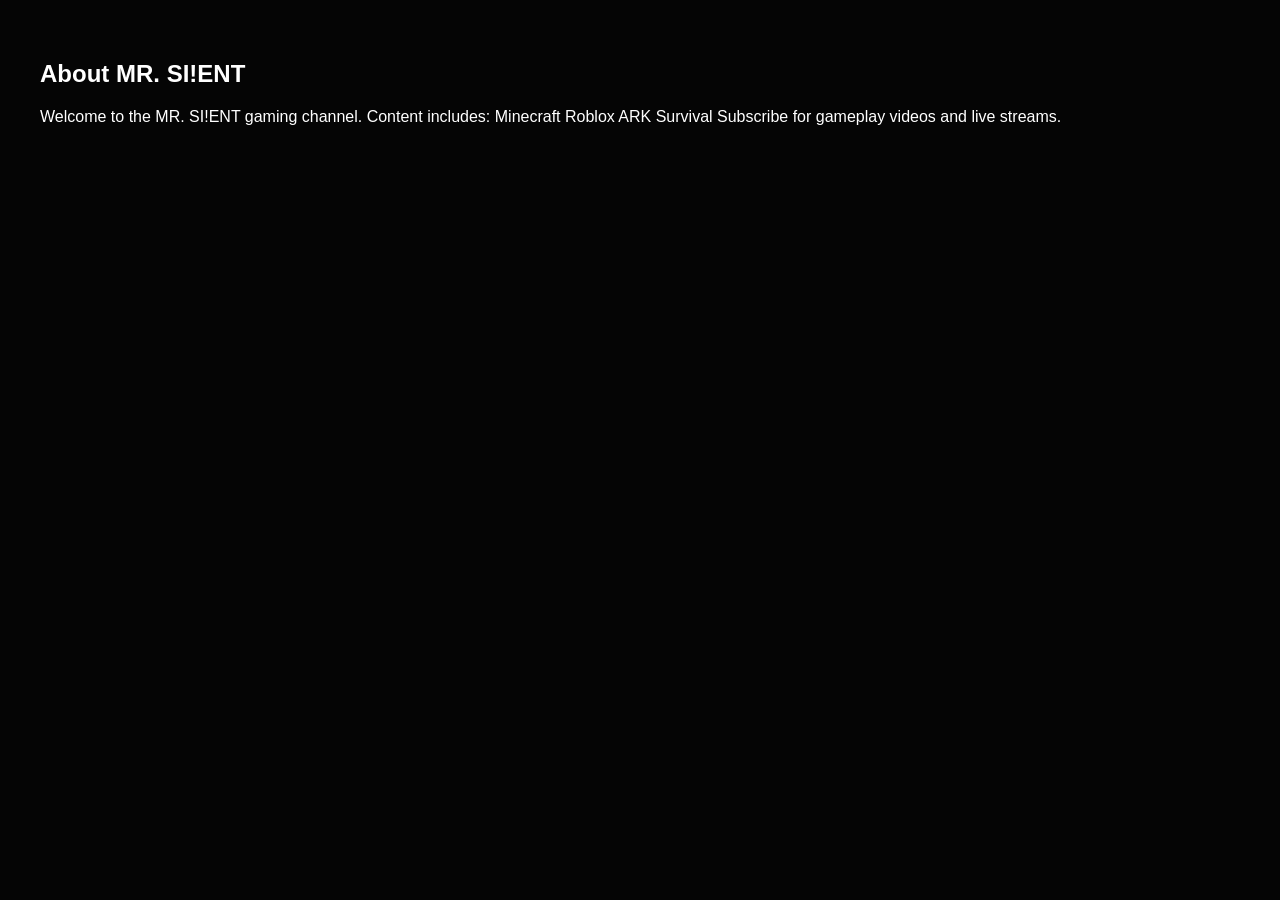
<file: about.html>
<!DOCTYPE html>
<html>

<head>

<title>About</title>

<link rel="stylesheet" href="css/style.css">

</head>

<body>

<div class="content">

<h2>About MR. SI!ENT</h2>

<p>

Welcome to the MR. SI!ENT gaming channel.

Content includes:

Minecraft  
Roblox  
ARK Survival  

Subscribe for gameplay videos and live streams.

</p>

</div>

</body>

</html>
</file>
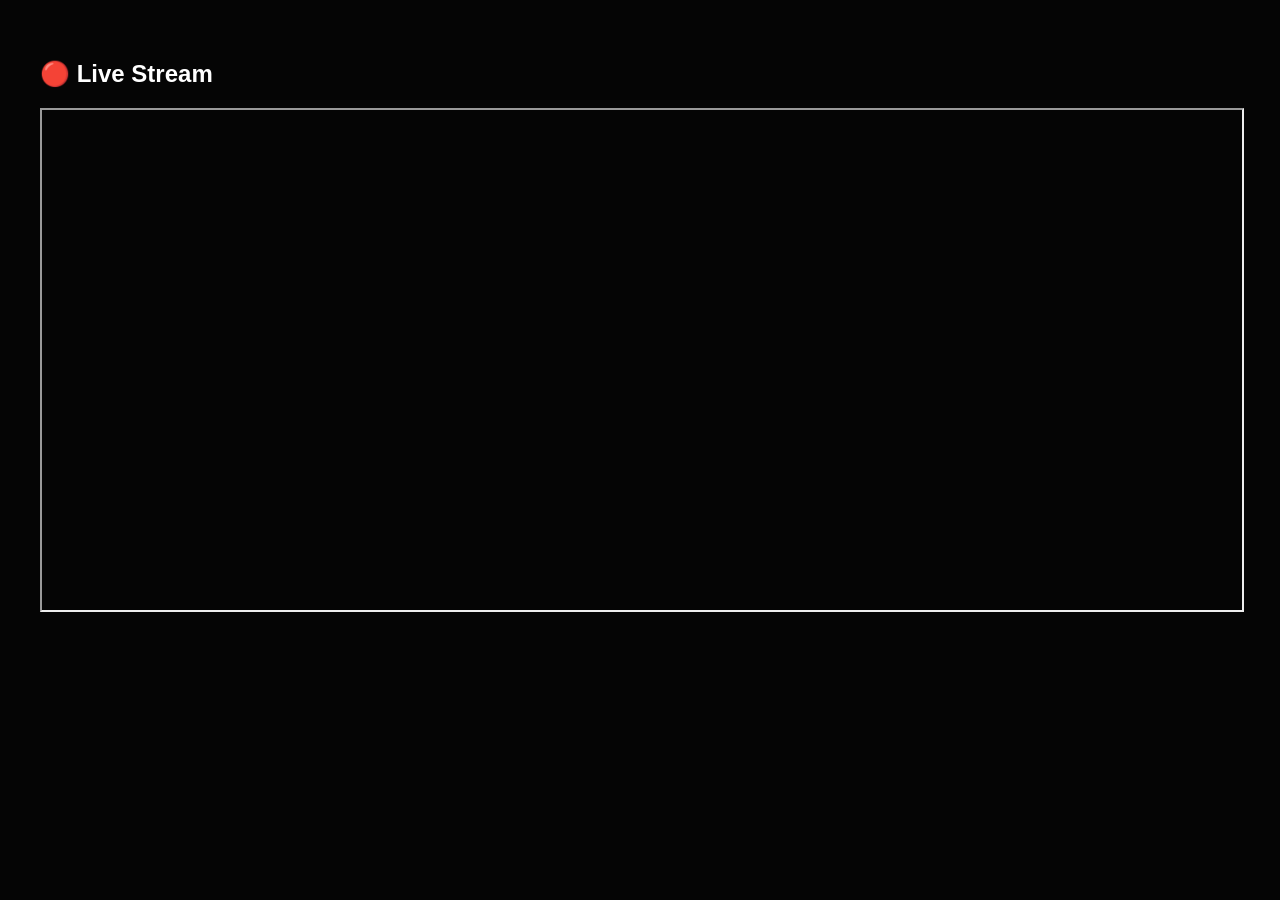
<file: live.html>
<!DOCTYPE html>
<html>

<head>

<title>Live</title>

<link rel="stylesheet" href="css/style.css">

</head>

<body>

<div class="content">

<h2>🔴 Live Stream</h2>

<iframe
width="100%"
height="500"
src="https://www.youtube.com/embed/live_stream?channel=UCKQ_q75TKeAcYXYeu0uaWlQ">
</iframe>

</div>

</body>

</html>
</file>
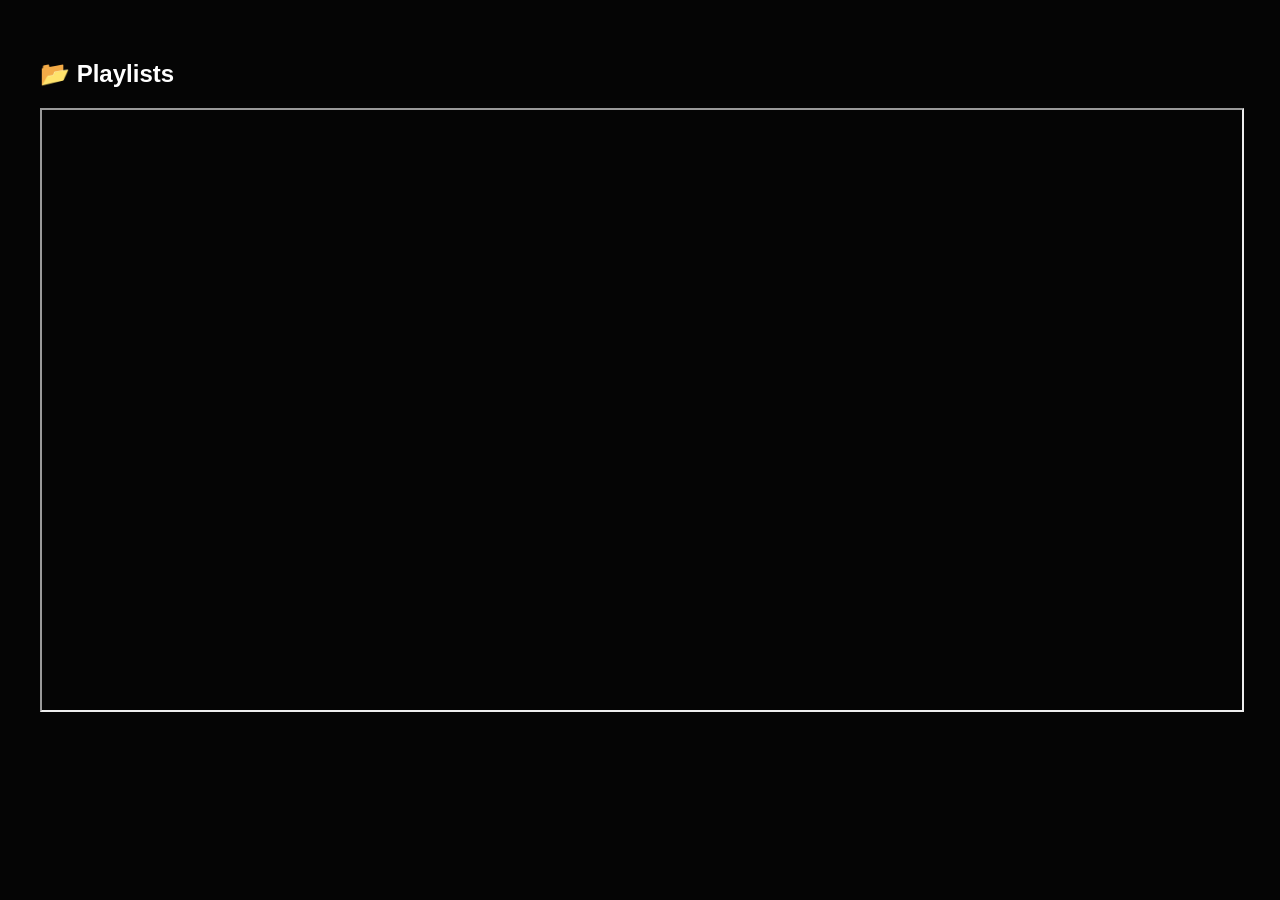
<file: playlists.html>
<!DOCTYPE html>
<html>

<head>

<title>Playlists</title>

<link rel="stylesheet" href="css/style.css">

</head>

<body>

<div class="content">

<h2>📂 Playlists</h2>

<iframe
width="100%"
height="600"
src="https://www.youtube.com/embed?listType=user_uploads&list=UCKQ_q75TKeAcYXYeu0uaWlQ">
</iframe>

</div>

</body>

</html>
</file>
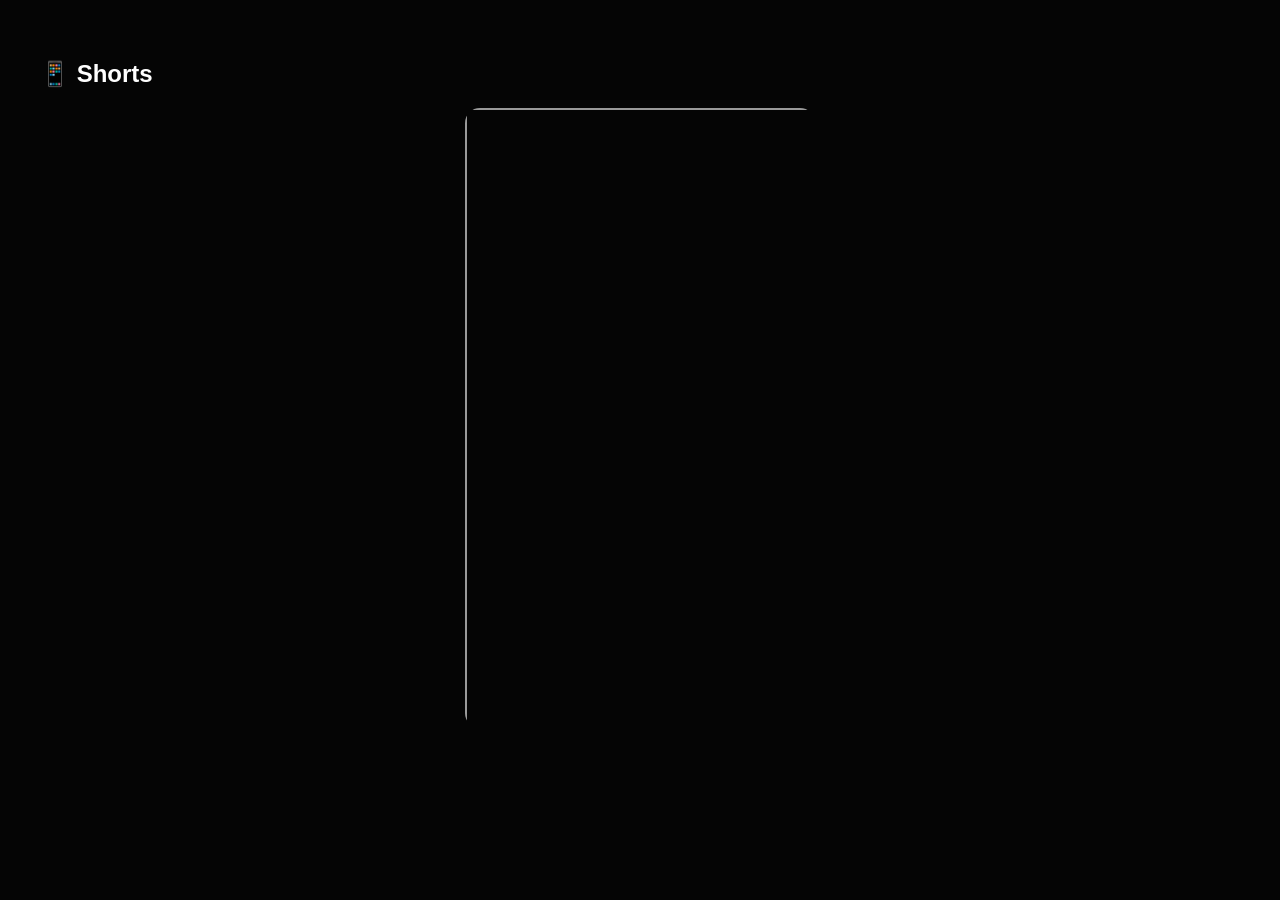
<file: shorts.html>
<!DOCTYPE html>
<html>

<head>

<title>Shorts</title>

<link rel="stylesheet" href="css/style.css">

<style>

.shorts-container{
display:flex;
flex-direction:column;
align-items:center;
gap:40px;
}

.short{
width:350px;
height:620px;
border-radius:15px;
overflow:hidden;
}

.short iframe{
width:100%;
height:100%;
}

</style>

</head>

<body>

<div class="content">

<h2>📱 Shorts</h2>

<div class="shorts-container">

<div class="short">
<iframe src="https://www.youtube.com/embed/YOUR_SHORT_ID"></iframe>
</div>

</div>

</div>

</body>

</html>
</file>
<file: css/style.css>
body{
margin:0;
background:#050505;
color:white;
font-family:Arial;
}

.layout{
display:flex;
min-height:100vh;
}

.sidebar{
width:220px;
background:#111;
padding:20px;
display:flex;
flex-direction:column;
}

.channel-header{
display:flex;
align-items:center;
gap:10px;
margin-bottom:20px;
}

.logo{
width:40px;
height:40px;
border-radius:50%;
object-fit:cover;
}

.sidebar h2{
color:#00ffff;
}

.sidebar a{
color:white;
text-decoration:none;
margin:8px 0;
padding:8px;
border-radius:6px;
}

.sidebar a:hover{
background:#00ffff;
color:black;
}

.content{
flex:1;
padding:40px;
}

#search{
padding:10px;
width:250px;
border-radius:6px;
border:none;
margin-bottom:20px;
}

.grid{
display:grid;
grid-template-columns:repeat(auto-fit,minmax(260px,1fr));
gap:25px;
}

.video{
background:#111;
border-radius:12px;
overflow:hidden;
cursor:pointer;
transition:.3s;
}

.video:hover{
transform:scale(1.05);
box-shadow:0 0 15px cyan;
}

.video img{
width:100%;
}

.video p{
padding:10px;
}
</file>
